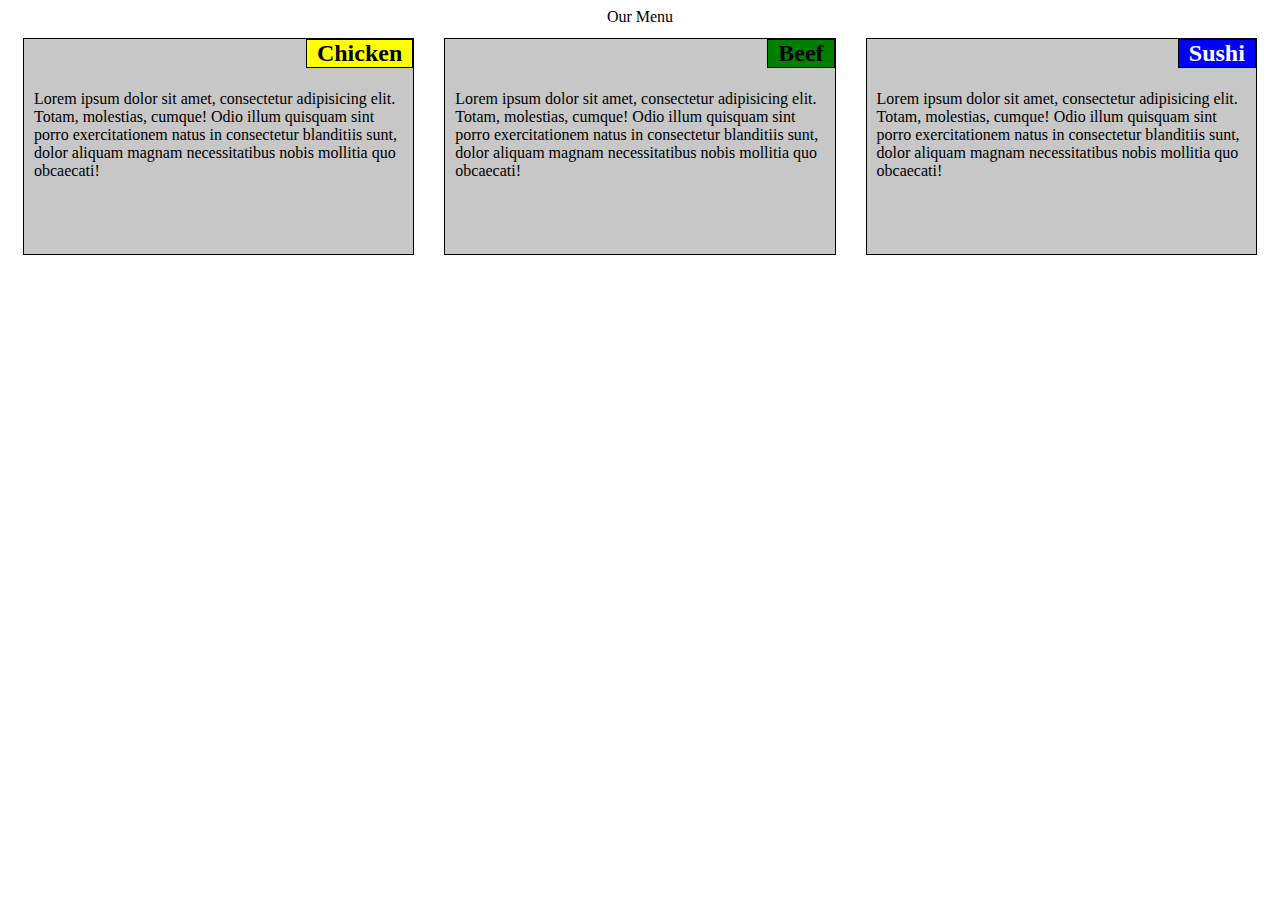
<file: index.html>
<html>
<head>
<link rel="stylesheet" type="text/css" href="css/stylesheet.css" />
</head>

<body>
<div class="ourmenu">Our Menu</div>
    <div class="row">
        <div class="col-lg-4 col-md-6 col-sm-12 bigbox">
            <div class="section">
                <h2 class="namebox" id="chicken"> Chicken</h2>
                <p>Lorem ipsum dolor sit amet, consectetur adipisicing elit. Totam, molestias, cumque! Odio illum quisquam sint porro exercitationem natus in consectetur blanditiis sunt, dolor aliquam magnam necessitatibus nobis mollitia quo obcaecati!
                </p>
            </div>
        </div>
        <div class="col-lg-4 col-md-6 col-sm-12 bigbox">
            <div class="section">
                <h2 class="namebox" id="beef"> Beef</h2>
                <p>Lorem ipsum dolor sit amet, consectetur adipisicing elit. Totam, molestias, cumque! Odio illum quisquam sint porro exercitationem natus in consectetur blanditiis sunt, dolor aliquam magnam necessitatibus nobis mollitia quo obcaecati!
                </p>
            </div>
        </div>
        <div class="col-lg-4 col-md-12 col-sm-12 bigbox">
            <div class="section">
                <h2 class="namebox" id="sushi"> Sushi</h2>
                <p>Lorem ipsum dolor sit amet, consectetur adipisicing elit. Totam, molestias, cumque! Odio illum quisquam sint porro exercitationem natus in consectetur blanditiis sunt, dolor aliquam magnam necessitatibus nobis mollitia quo obcaecati!
                </p>
            </div>
        </div>
    </div>
</body>
</html>
</file>
<file: css/stylesheet.css>
.row {
  width: 100%;
}
/********** Large devices only **********/
@media screen and (min-width: 992px) {
  .col-lg-1, .col-lg-2, .col-lg-3, .col-lg-4, .col-lg-5, .col-lg-6, .col-lg-7, .col-lg-8, .col-lg-9, .col-lg-10, .col-lg-11, .col-lg-12 {
  }
  .col-lg-1 {
    width: 8.33%;
  }
  .col-lg-2 {
    width: 16.66%;
  }
  .col-lg-3 {
    width: 25%;
  }
  .col-lg-4 {
    width: 33.33%;
  }
  .col-lg-5 {
    width: 41.66%;
  }
  .col-lg-6 {
    width: 50%;
  }
  .col-lg-7 {
    width: 58.33%;
  }
  .col-lg-8 {
    width: 66.66%;
  }
  .col-lg-9 {
    width: 74.99%;
  }
  .col-lg-10 {
    width: 83.33%;
  }
  .col-lg-11 {
    width: 91.66%;
  }
  .col-lg-12 {
    width: 100%;
  }
}
/********** Medium devices only **********/
@media screen and (max-width: 991px) and (min-width: 768px) {
  .col-md-1, .col-md-2, .col-md-3, .col-md-4, .col-md-5, .col-md-6, .col-md-7, .col-md-8, .col-md-9, .col-md-10, .col-md-11, .col-md-12 {
  }
  .col-md-1 {
    width: 8.33%;
  }
  .col-md-2 {
    width: 16.66%;
  }
  .col-md-3 {
    width: 25%;
  }
  .col-md-4 {
    width: 33.33%;
  }
  .col-md-5 {
    width: 41.66%;
  }
  .col-md-6 {
    width: 50%;
  }
  .col-md-7 {
    width: 58.33%;
  }
  .col-md-8 {
    width: 66.66%;
  }
  .col-md-9 {
    width: 74.99%;
  }
  .col-md-10 {
    width: 83.33%;
  }
  .col-md-11 {
    width: 91.66%;
  }
  .col-md-12 {
    width: 100%;
  }
}
/********** Small devices only **********/
@media screen and (max-width: 767px) {
  .col-sm-1, .col-sm-2, .col-sm-3, .col-sm-4, .col-sm-5, .col-sm-6, .col-sm-7, .col-sm-8, .col-sm-9, .col-sm-10, .col-sm-11, .col-sm-12 {
  }
  .col-sm-1 {
    width: 8.33%;
  }
  .col-sm-2 {
    width: 16.66%;
  }
  .col-sm-3 {
    width: 25%;
  }
  .col-sm-4 {
    width: 33.33%;
  }
  .col-sm-5 {
    width: 41.66%;
  }
  .col-sm-6 {
    width: 50%;
  }
  .col-sm-7 {
    width: 58.33%;
  }
  .col-sm-8 {
    width: 66.66%;
  }
  .col-sm-9 {
    width: 74.99%;
  }
  .col-sm-10 {
    width: 83.33%;
  }
  .col-sm-11 {
    width: 91.66%;
  }
  .col-sm-12 {
    width: 100%;
  }
}
/* name boxes */
.namebox {
    position: absolute;
    top: 0px;
    right: 0px;
    border: 1px solid black;
    margin-top: 0;
    margin-bottom: 0;
    padding-left: 10px;
    padding-right: 10px;
}

.bigbox{
    box-sizing: border-box;
    float: left;
    position: relative;
}

.section {
  background-color: #c7c7c7;
  border: 1px solid black;
  position: relative;
  height: 170px;
  margin-right: 15;
  margin-left: 15;
  margin-bottom: 30;
  padding: 10px;
  padding-top: 35px;
}

.ourmenu {
    text-align: center;
    height: 30px;
}

#sushi {
    background-color: blue;
    color: white;
}
#beef {
    background-color: green;
}
#chicken {
    background-color: yellow;
}
</file>
